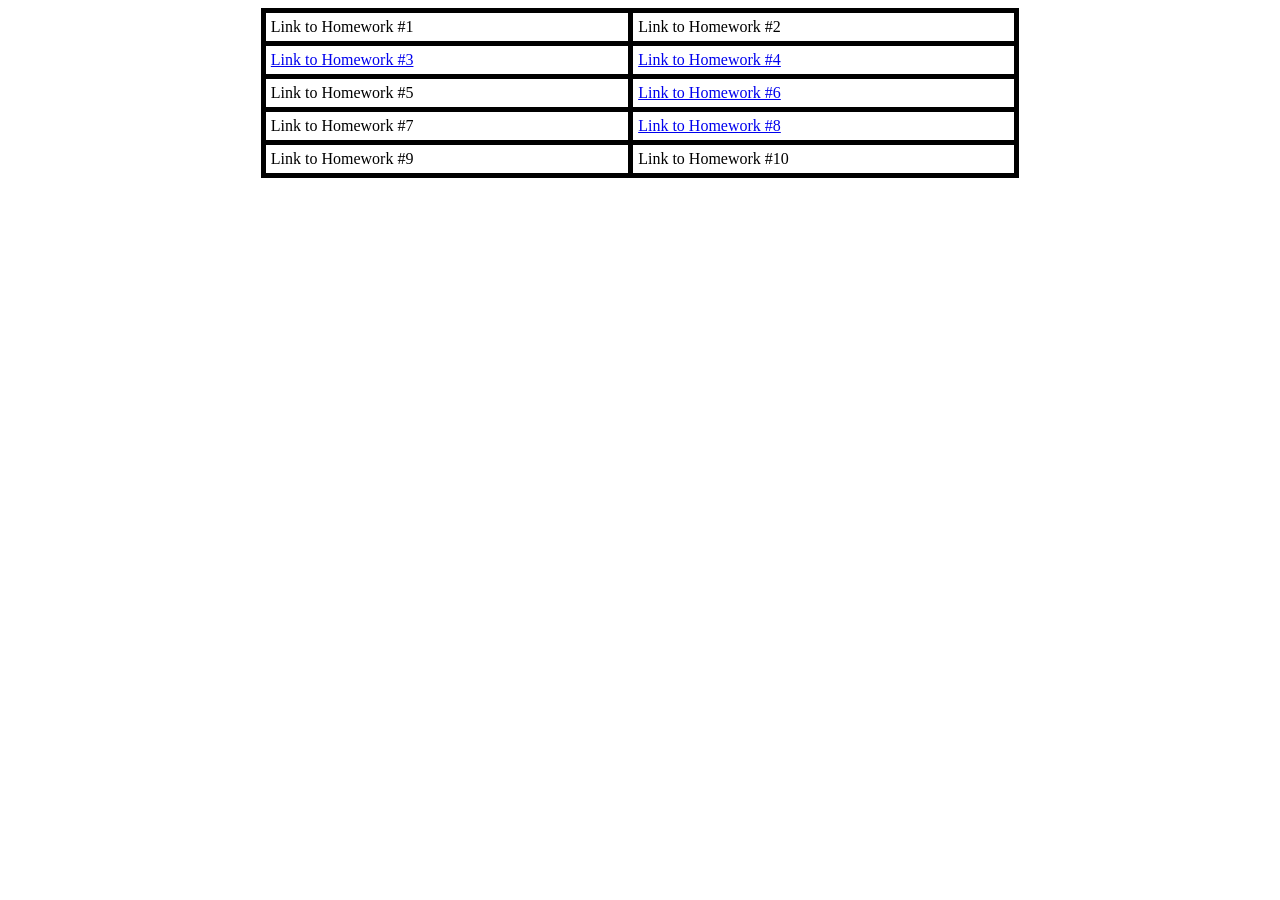
<file: ayushwebtech.html>
<!DOCTYPE html>
<html>
<head>
<style>
table, th, td {
  border: 5px solid black;
  border-collapse: collapse;
}
th, td {
  padding: 5px;
}
</style>
</head>
<body>

<table style="width:60%" align = "center">
  <tr>
    <td>Link to Homework #1 </td>
    <td>Link to Homework #2</td>
  </tr>
  <tr>
    <td><a href= "ScrambleThisName.html">Link to Homework #3</a></td>
    <td><a href= "ScrambleThisName.html">Link to Homework #4</a></td>
  </tr>
  <tr>
    <td>Link to Homework #5</td>
    <td><a href= "ScrambleThisName.html">Link to Homework #6</a></td>
  </tr>
  <tr>
    <td>Link to Homework #7</td>
    <td><a href= "ScrambleThisName.html">Link to Homework #8</a></td>
  </tr>
  <tr>
    <td>Link to Homework #9</td>
    <td>Link to Homework #10</td>
  </tr>
  </table>
</body>
</html>
</file>
